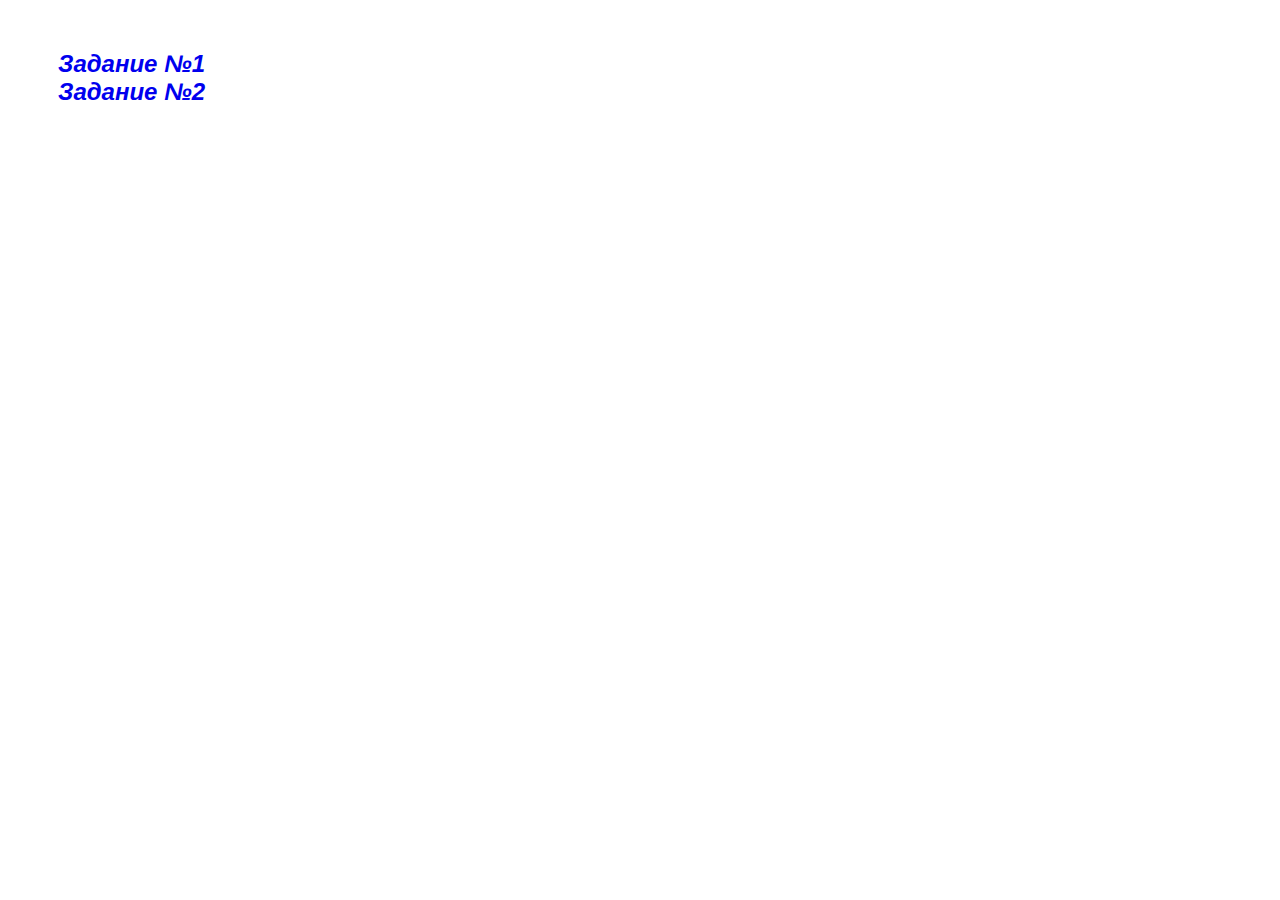
<file: index.html>
﻿<!DOCTYPE html>
<html lang="en">
<head>
    <meta charset="UTF-8">
    <meta name="viewport" content="width=device-width, initial-scale=1.0">
    <title>Document</title>
 <style>
        .container {
            margin: 50px;
        }
        a {
            display: block;
            font-family: -apple-system, BlinkMacSystemFont, 'Segoe UI', Roboto, Oxygen, Ubuntu, Cantarell, 'Open Sans', 'Helvetica Neue', sans-serif;
            font-size: 1.5em;
            font-weight: 600;
            text-decoration: none;
           font-style: italic;
        }
        .line {
            margin: 1em 1em 1em 0;
            min-width: 600px;
            border-bottom: 2px solid rgb(97, 97, 97); 
        }
    </style>
</head>
<body>
    <div class="container">
    	<a href="1/index.html">Задание №1</a>
    	<a href="2/index.html">Задание №2</a>
   </div>
</body>
</html>
</file>
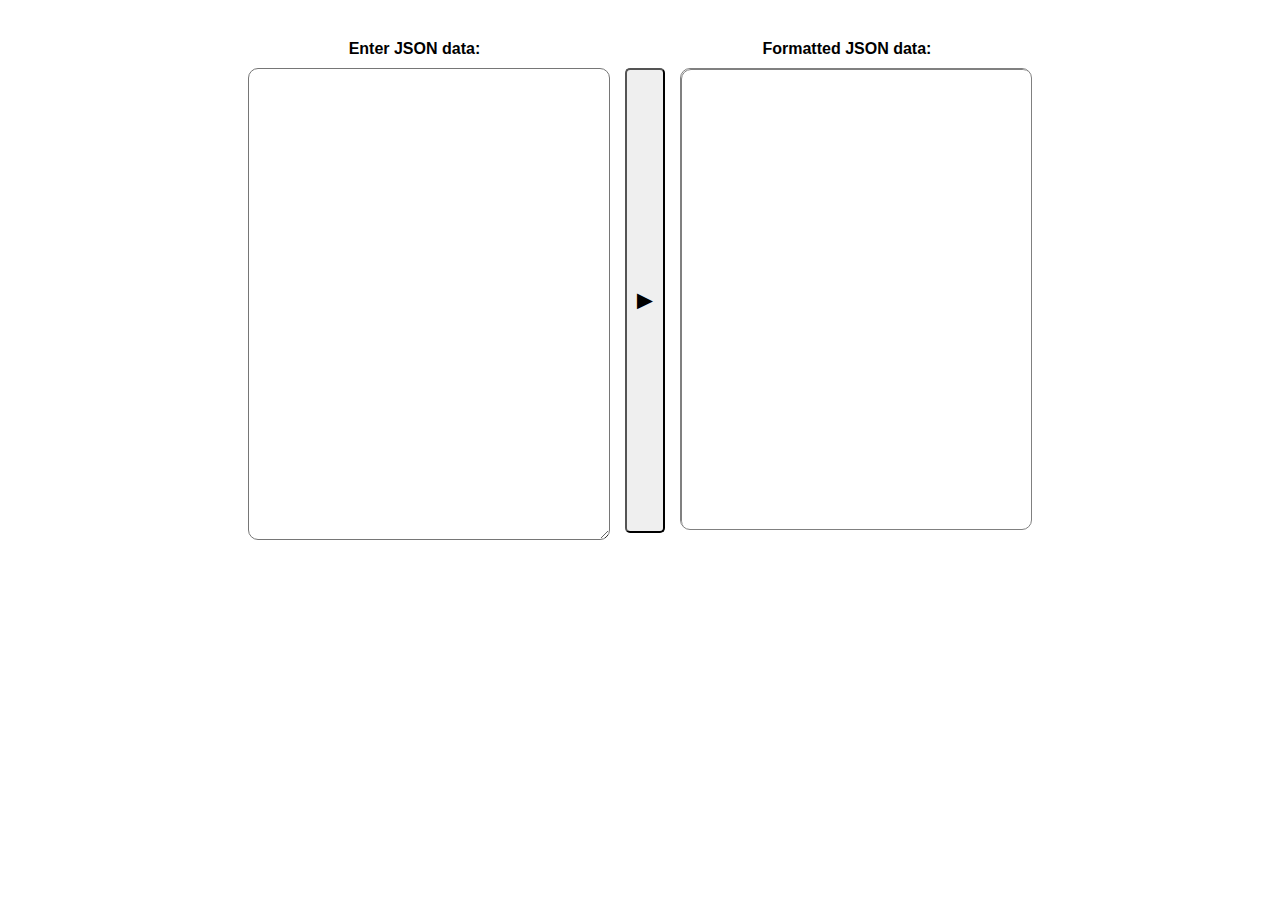
<file: 1/index.html>
<!DOCTYPE html>
<html lang="en">
<head>
    <meta charset="UTF-8">
    <meta name="viewport" content="width=device-width, initial-scale=1.0">
    <meta http-equiv="X-UA-Compatible" content="ie=edge">
    <link rel="stylesheet" href="style/main.css">
    <title>JSON format</title>
</head>
<body>
        <div class="text"><span class="text-left">Enter JSON data:</span><span class="error">[format error]</span><span class="text-right">Formatted JSON data:</span></div>
    <div class="container">
        <aside class="left">
            <textarea name="JSON" cols="auto" rows="auto" class="textarea"></textarea>
        </aside>
        <button class="btn">&#9658;</button>
        <aside class="right">
            <div class="right">
                <pre class="rightText">
                    
                </pre>
            </div>
        </aside>
    </div>
    
    <script src="app/main.js" type="module"></script>
</body>
</html>
</file>
<file: 1/style/main.css>
body {
    margin: 0;
    box-sizing: border-box;
    font-size: 12pt;
    font-family: -apple-system, BlinkMacSystemFont, 'Segoe UI', Roboto, Oxygen, Ubuntu, Cantarell, 'Open Sans', 'Helvetica Neue', sans-serif;
}
.container {
    display: flex;
    flex-wrap: wrap;
    justify-content: center;
    width: 100%;
    margin: 10px 0 10px 0px;
    padding: 0;
}
textarea {
    width: 340px;
    height: 450px;
    padding: 10px;
    margin: 0;
    border-radius: 10px;
    outline: none;
    overflow: hidden;
 
}
.text {
    display: flex;
    flex-wrap: wrap;
    justify-content: center;
    margin-top: 40px;
}
.btn {
    margin: 0 15px 0 15px;
    padding: 0 5px 0;
    font-size: 20pt;
    height: 465px;
    border-radius: 5px;
    outline: none;
}
.right{
    width: 350px;
    height: 460px;
    border: 1px solid gray;
    border-radius: 10px;
    font-size: 12pt;
    overflow-y: scroll;
    
}
aside{
    border: 0;
    padding: 0;
    margin: 0;
}
span{
    font-weight: bold;
}
.text-right{
    margin-left: 80px;
}
.error{
    margin-left: 100px;
    color: red;
    visibility: hidden;
}
</file>
